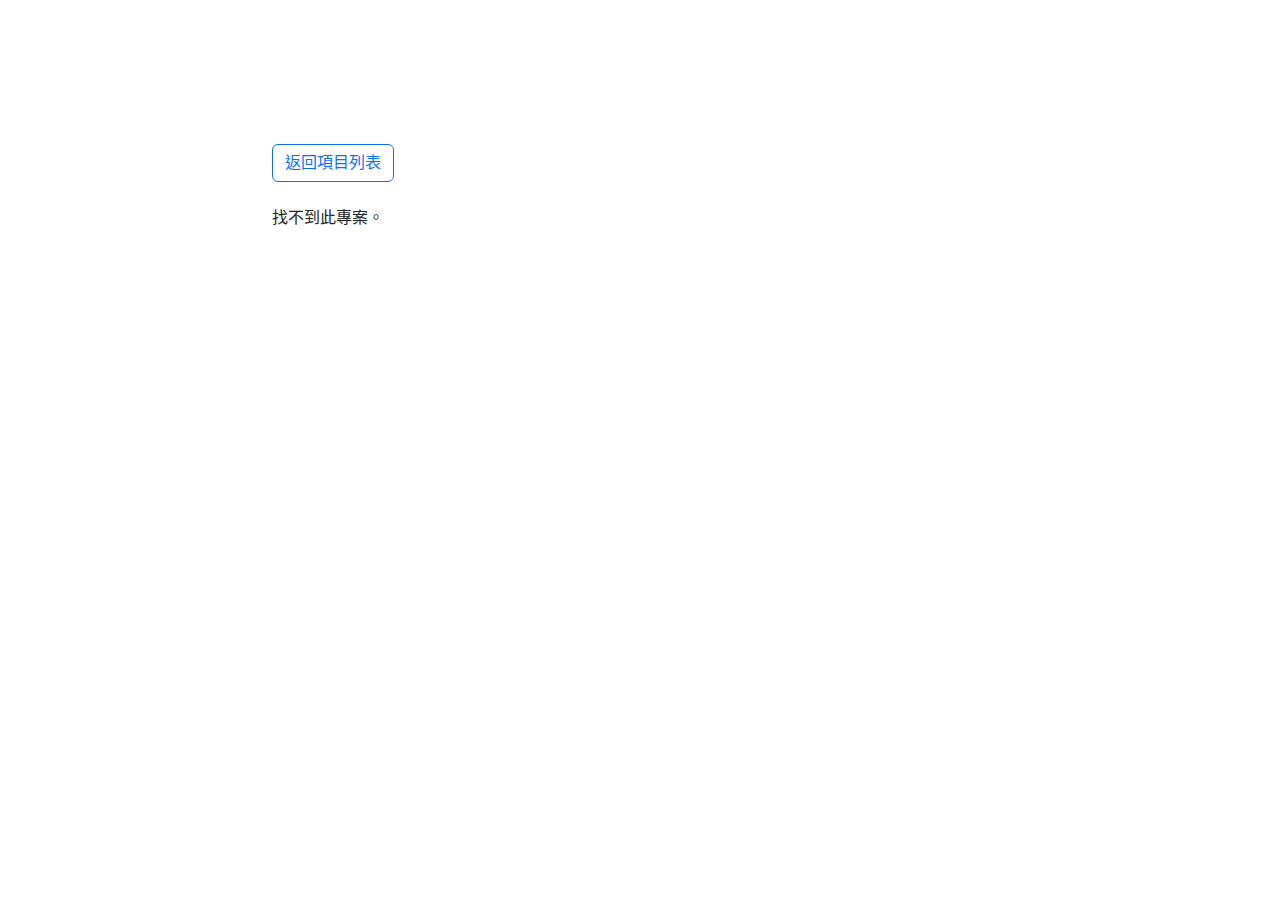
<file: project-details.html>
<!DOCTYPE html>
<html lang="zh-TW">
<head>
  <meta charset="UTF-8">
  <meta name="viewport" content="width=device-width, initial-scale=1.0">
  <title>作品詳情</title>
  <link href="https://cdn.jsdelivr.net/npm/bootstrap@5.3.0/dist/css/bootstrap.min.css" rel="stylesheet">
</head>
<body>
  <main>
    <section id="project-detail" class="py-5 mt-5">
      <div class="container py-5">
        <div class="row">
          <div class="col-lg-8 mx-auto">
            <a href="index.html#projects" class="btn btn-outline-primary mb-4">
              <i class="bi bi-arrow-left"></i> 返回項目列表
            </a>
            <div id="project-content"></div>
          </div>
        </div>
      </div>
    </section>
  </main>

  <script>
    const projects = {
      1: {
        title: "使用 ChatGPT 與 DALL·E 產生圖片的快速入門工具",
        subtitle: "透過 OpenAI API 快速生成符合敘述的圖片，適合新手上手。",
        badges: ["生成式 AI", "Python", "OpenAI API"],
        image: "p4.png",
        content: `
          <h4>專案簡介</h4>
          <p>本程式是透過 OpenAI 提供的 Python API，快速生成 AI 圖片的實用小工具。
          使用者只需輸入簡單的描述，即可由 OpenAI 的圖像生成模型 DALL·E 3 創建出一張
          符合敘述的圖片。本專案示範如何整合 API 金鑰、環境變數、與圖片請求功能，是新手
          快速上手生成式 AI 的好範例。
          </p>
          <h4 class="mt-4">技術重點</h4>
          <ul>
            <li><strong>使用模型：</strong>DALL·E 3（OpenAI 的高品質圖像生成模型）</li>
            <li><strong>圖片內容：</strong>輸入文字 prompt，例如 "a white siamese cat"，即可生成對應的圖片。</li>
            <li><strong>圖片規格：</strong>可以自行選擇尺寸、數量以及品質，如：尺寸：1024x1024、數量：1 張、品質：標準。</li>
            <li><strong>金鑰管理：</strong>使用 dotenv 來安全載入環境變數，不將 API 金鑰硬編碼到程式中。</li>
            <li><strong>API 呼叫方式：</strong>使用新版 openai SDK 中的 OpenAI() 客戶端</li>
            <li><strong>用途場景：</strong>可作為快速產生 AI 插圖的工具，或整合至創作、設計、教育等應用中。</li>
          </ul>
        `
      },
      2: {
        title: "辨識手機和藍芽耳機的模型",
        subtitle: "使用 Teachable Machine 建立的影像辨識模型",
        badges: ["機器學習", "影像辨識", "Teachable Machine"],
        image: "3.PNG",
        content: `
          <h4>專案簡介</h4>
          <p>本作品使用 Google 的 Teachable Machine 建立模型，能夠透過相機即時辨識出物件是「手機」或「藍芽耳機」，是一個簡單直觀的影像分類實作。</p>
          <h4 class="mt-4">技術重點</h4>
          <ul>
            <li>使用 Teachable Machine 快速建立分類模型</li>
            <li>支援即時鏡頭辨識</li>
            <li>模型可部署於網頁平台</li>
          </ul>
          <h4 class="mt-4">實際應用</h4>
          <p>
            使用者可以開啟模型網頁，打開相機，即可看到模型辨識結果。<br>
            <a href="https://teachablemachine.withgoogle.com/models/KKdZEROC-/" target="_blank">點我查看模型</a>
          </p>
        `
      },
      3: {
        title: "即時影像背景更換工具",
        subtitle: "使用 MediaPipe 與 OpenCV 製作的即時人物分割與背景替換程式",
        badges: ["電腦視覺", "OpenCV", "MediaPipe"],
        image: "p5.png",
        content: `
          <h4>專案簡介</h4>
          <p>本程式是一個使用 <strong>MediaPipe Selfie Segmentation</strong> 模組
          與 <strong>OpenCV</strong> 製作的即時影像背景更換工具。透過攝影機擷取的畫面，
          能即時分割人物並將背景更換為圖片、純色，或套用模糊效果。此專案展示了如何使用電腦視覺技術
          進行即時影像處理，是學習 MediaPipe 與 OpenCV 的良好入門範例。
          </p>
          <h4 class="mt-4">技術重點</h4>
          <ul>
            <li><strong>使用模組：</strong>MediaPipe 的 SelfieSegmentation、OpenCV、NumPy</li>
            <li><strong>即時人像分割：</strong>利用 segmentation mask 區分人物與背景</li>
            <li><strong>背景替換功能：</strong>
             <ul>
                <li>可切換3種背景圖片</li>
                <li>可還原成預設純色背景</li>
                <li>可開啟模糊背景效果</li>
              </ul>
            </li>
            <li><strong>畫面處理：</strong>固定尺寸 520x300、即時顯示 FPS 效能</li>
            <li><strong>互動方式：</strong>
              <ul>
                <li><kbd>0</kbd>：預設背景</li>
                <li><kbd>1 / 2 / 3</kbd>：不同背景圖片</li>
                <li><kbd>b</kbd>：模糊背景</li>
                <li><kbd>Esc</kbd>：退出程式</li>
              </ul>
            </li>
            <li><strong>用途場景：</strong>可用於線上會議背景替換、互動教學、學生專題展示等。</li>
          </ul>
        `
      },
      4: {
        title: "即時手勢辨識系統",
        subtitle: "使用 MediaPipe 和 OpenCV 製作的互動式手勢辨識工具。",
        badges: ["電腦視覺", "MediaPipe", "OpenCV", "Python"],
        image: "p6.png",
        content: `
          <h4>專案簡介</h4>
          <p>
            本專案運用 MediaPipe 與 OpenCV 製作一套即時手勢辨識系統，能夠透過攝影機捕捉使用者的手部動作，
            辨識出多種常見手勢（如「讚」、「搖滾」、「OK」、「5」等），並在畫面上即時顯示手勢名稱。
            當偵測到特定手勢（例如「no!!!」）時，還會對畫面進行模糊與翻轉處理，展示互動效果。
          </p>
          <h4 class="mt-4">技術重點</h4>
          <ul>
            <li><strong>手勢偵測框架：</strong>使用 MediaPipe 的 Hands 模組偵測 21 個手部節點。</li>
            <li><strong>角度計算：</strong>利用向量餘弦公式計算每根手指的彎曲角度。</li>
            <li><strong>手勢判斷：</strong>根據五根手指的角度組合對應出不同的手勢名稱。</li>
            <li><strong>互動效果：</strong>辨識特定手勢時，畫面會套用高斯模糊與翻轉處理。</li>
            <li><strong>即時處理：</strong>透過 OpenCV 即時讀取鏡頭畫面並顯示手勢辨識結果。</li>
          </ul>
          <h4 class="mt-4">應用場景</h4>
          <p>
            本專案可應用於手勢控制介面、人機互動展示、輔助教學（如手語識別）、
            或創意攝影特效觸發器等用途。
          </p>
        `
      },
      5: {
        title: "人臉遮蔽系統（FaceMesh 標記顯示）",
        subtitle: "使用 MediaPipe FaceMesh 標記臉部特徵，達成人臉遮蔽效果",
        badges: ["電腦視覺", "MediaPipe", "人臉偵測"],
        image: "p7.png",
        content: `
          <h4>專案簡介</h4>
          <p>本作品是一個使用 MediaPipe FaceMesh 實作的人臉遮蔽系統。透過 Webcam 即時偵測臉部特徵點，並將臉部輪廓以網格與輪廓線方式繪製，讓臉部資訊無法辨識，達到遮蔽效果。</p>
          <h4 class="mt-4">技術重點</h4>
          <ul>
            <li><strong>使用模型：</strong>MediaPipe FaceMesh（臉部 468 個特徵點）</li>
            <li><strong>遮蔽方式：</strong>透過 <code>FACEMESH_TESSELATION</code> 與 <code>FACEMESH_CONTOURS</code> 連線繪製臉部區域</li>
            <li><strong>程式效果：</strong>利用描繪臉部線條達到遮蔽效果，臉部輪廓無法清楚辨識</li>
            <li><strong>即時處理：</strong>可透過鏡頭即時監控與遮蔽臉部</li>
          </ul>
          <h4 class="mt-4">應用情境</h4>
          <p>可作為影片通話中的臉部隱私保護工具、或用於視覺研究、臉部資料去識別化的簡易實驗框架。</p>
        `
      },
      6: {
        title: "POSE RHYTHM 舞蹈姿勢比對系統",
        subtitle: "以 Flask 與 MediaPipe 實作的舞蹈動作比對與視覺化應用。",
        badges: ["Flask", "MediaPipe", "Pose Estimation", "OpenCV", "影片處理", "Python"],
        image: "p8.png",
        content: `
          <h4>專案簡介</h4>
          <p>
            本系統透過 Flask 架設網頁平台，使用者可上傳一段測試影片與標準影片進行舞蹈姿勢比對。
            系統使用 MediaPipe Pose 模組分析每一幀的骨架關鍵點，計算兩段影片在動作上的相似度，
            並生成一段包含雙方骨架動畫與即時分數顯示的合成影片，音訊則保留標準影片原聲。
          </p>
          <h4 class="mt-4">技術重點</h4>
          <ul>
            <li><strong>骨架偵測：</strong>利用 MediaPipe Pose 擷取全身姿態關鍵點進行比對。</li>
            <li><strong>動作比對：</strong>透過特徵點正規化與距離計算求出動作相似度。</li>
            <li><strong>影片合成：</strong>將雙方骨架繪製於同一畫面，並在畫面上顯示即時比對分數。</li>
            <li><strong>音訊整合：</strong>保留標準影片音訊並合併至輸出影片中，強化觀賞體驗。</li>
            <li><strong>前後端整合：</strong>以 Flask 架設介面，實現上傳、處理、預覽與下載功能。</li>
          </ul>
          <h4 class="mt-4">應用場景</h4>
          <p>
            適合用於舞蹈學習平台、動作指導系統或運動姿勢矯正等領域，提供即時回饋與視覺化評估。
          </p>
          <h4 class="mt-4">實際應用</h4>
          <p>
            實際操作影片<br>
            <a href="https://drive.google.com/file/d/1JdXNWdo4QIPUDdpqze0b8NA_-Jj_J08Q/view?usp=sharing">點我查看影片</a>
          </p>
        `
      }
    };

    const params = new URLSearchParams(window.location.search);
    const id = params.get("id");
    const project = projects[id];

    if (project) {
      const container = document.getElementById("project-content");
      container.innerHTML = `
        <h1 class="display-4 fw-bold mb-3">${project.title}</h1>
        <p class="lead text-muted mb-4">${project.subtitle}</p>
        <div class="mb-4">
          ${project.badges.map(badge => `<span class="badge bg-primary me-2">${badge}</span>`).join('')}
        </div>
        <img src="${project.image}" class="img-fluid rounded mb-4 shadow" alt="專案圖片">
        <div class="project-description mt-5">
          ${project.content}
        </div>
      `;
    } else {
      document.getElementById("project-content").innerHTML = "<p>找不到此專案。</p>";
    }
  </script>
</body>
</html>
</file>
